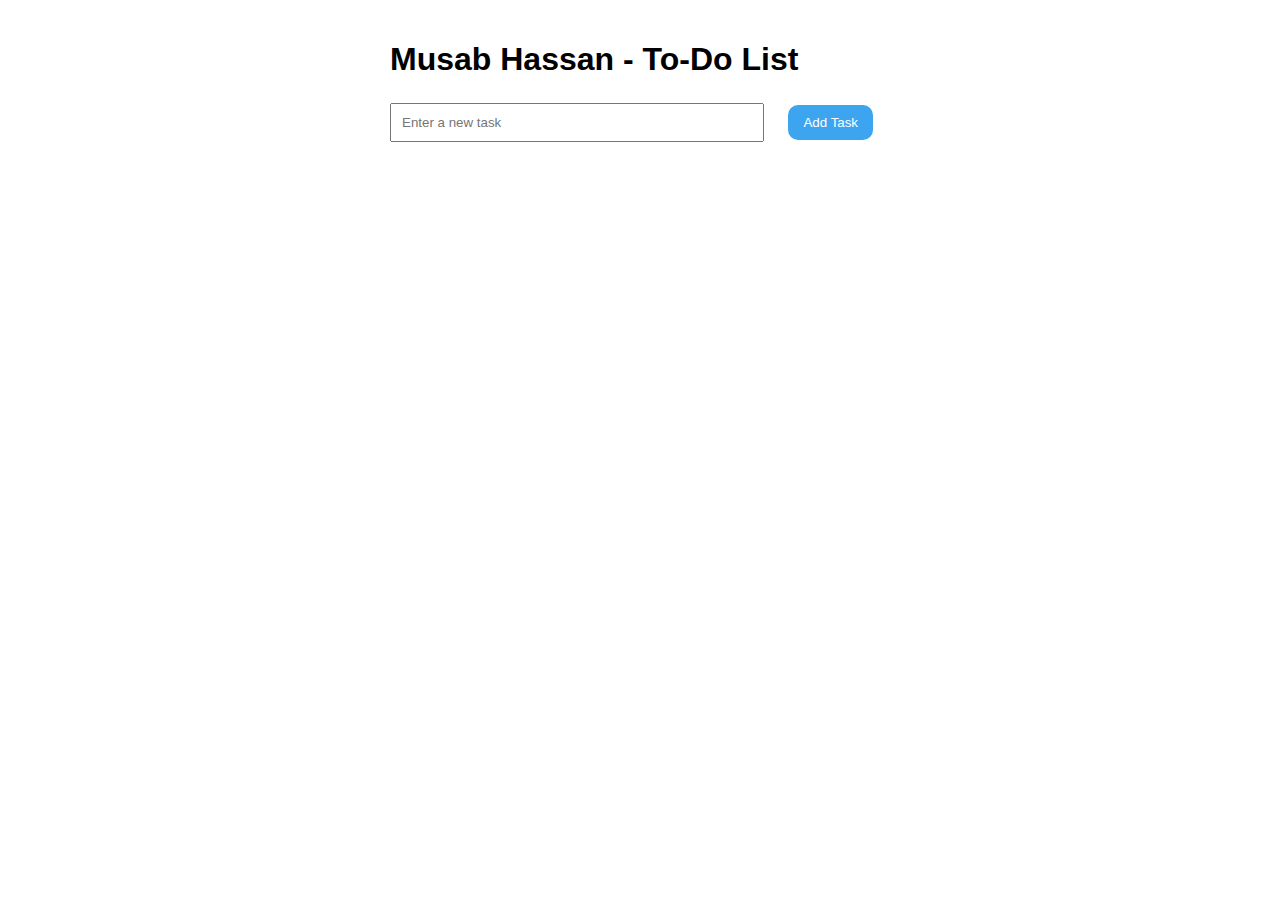
<file: 4  Simple To-Do/index.html>
<!DOCTYPE html>
<html lang="en">
  <head>
    <meta charset="UTF-8" />
    <meta name="viewport" content="width=device-width, initial-scale=1.0" />
    <link rel="stylesheet" href="style.css" />
    <title>Simple To Do</title>
  </head>
  <body>
    <h1>Musab Hassan - To-Do List</h1>
    <input type="text" id="task-input" placeholder="Enter a new task" />
    <button onclick="addTask()" class="add-btn">Add Task</button>

    <ul id="task-list"></ul>
    <script src="todo.js"></script>
  </body>
</html>
</file>
<file: 4  Simple To-Do/style.css>
body {
  font-family: Arial, sans-serif;
  max-width: 500px;
  margin: 0 auto;
  padding: 20px;
}
#task-input {
  width: 70%;
  padding: 10px;
  margin-right: 20px;
}
#task-list {
  list-style-type: none;
  padding: 0;
}
.task-item {
  display: flex;
  justify-content: space-between;
  align-items: center;
  padding: 10px;
  border-bottom: 1px solid #ddd;
}
.remove-btn {
  background-color: #ff4444;
  color: white;
  border: none;
  padding: 5px 10px;
  cursor: pointer;
  border-radius: 10px;
}

.add-btn {
  background-color: #3da5ef;
  color: white;
  border: none;
  padding: 10px 15px;
  margin-top: 5px;
  cursor: pointer;
  border-radius: 10px;
}
</file>
